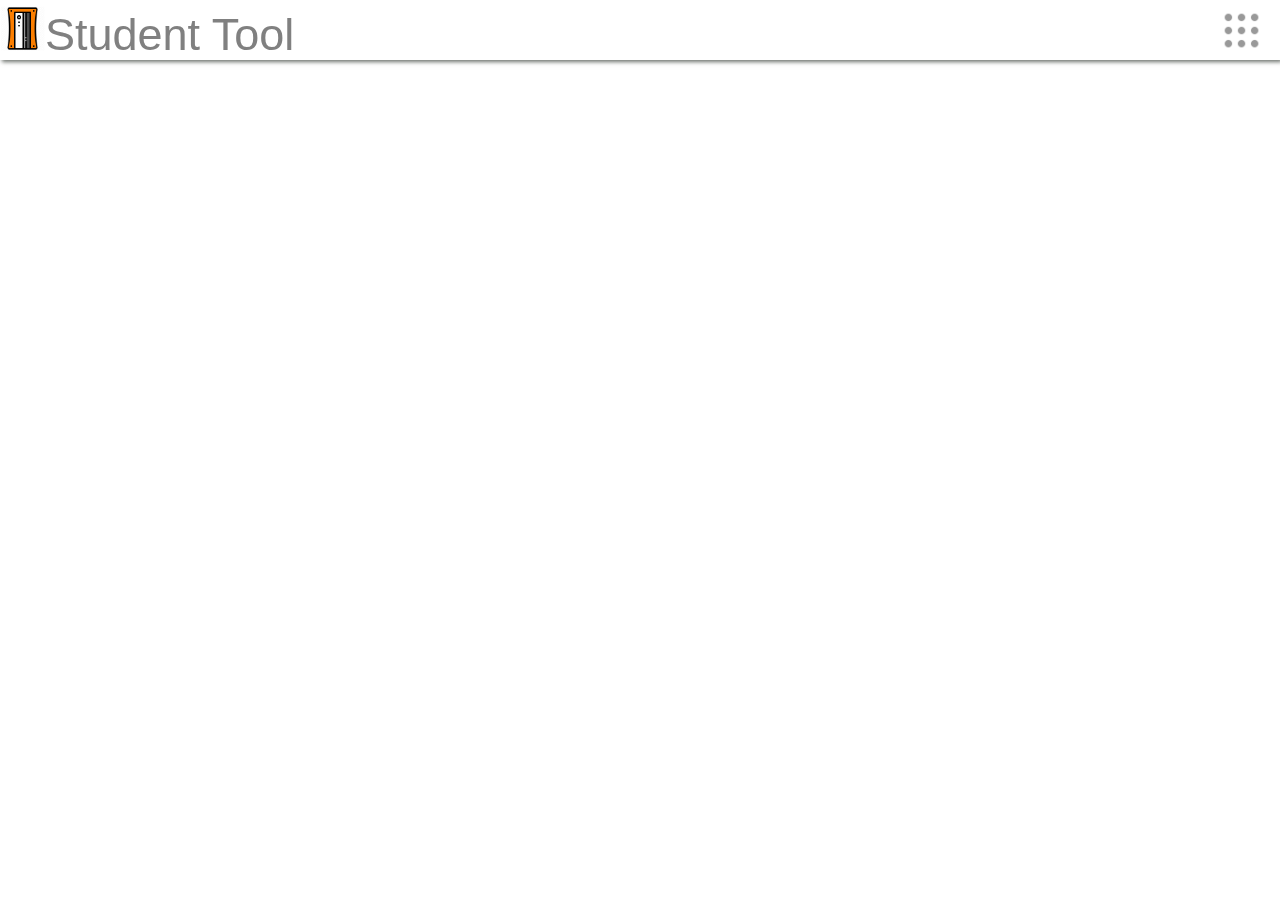
<file: index.html>
<!DOCTYPE html>
<html lang="en">
<head>
    <meta charset="UTF-8">
    <meta name="viewport" content="width=device-width, initial-scale=1.0">
    <meta http-equiv="X-UA-Compatible" content="ie=edge">
    <title>Student Tool</title>
    <link rel="icon" type="image/png" href="Images/logo.png">
    <link rel="stylesheet" href="Css/header.css">
    <link rel="stylesheet" href="Css/ask.css">
    <link rel="stylesheet" href="Css/tool.css">
    <!-- <link rel="stylesheet" href="Css/fontawesome-all.css"> -->
    <link rel="stylesheet" href="Css/style.css">

    <script src="Js/tool.js"></script>
    <style>
    body{
        overflow: hidden;
    }
    header{
        position: fixed;
    }
    .main{
        position: relative;
        top:65px;
    }
    </style>
    
    <link href="//fonts.googleapis.com/css?family=Montserrat:100,100i,200,200i,300,300i,400,400i,500,500i,600,600i,700,700i,800,800i,900,900i" rel="stylesheet">
    <link href="//fonts.googleapis.com/css?family=Poppins:100,100i,200,200i,300,300i,400,400i,500,500i,600,600i,700,700i,800,800i,900,900i" rel="stylesheet">

</head>
<body>

        <header>
                <span>Student Tool</span>
                <img src="Images/logo.png">
                <img src="Images/apps.png" alt="Student Apps" title="Student Tool Apps" id="apps" onclick="bringTool()">
        </header>

        <div id="ToolsBar" style="display: none">
            <table id="table">
                <tr>
                    <td><a href="Html/timetable.html"><img src="Images/timeTable.png" alt="Timetable"><br><span>Timetable</span></a></td>
                    <td><a href="Html/matheased.html"><img src="Images/counter.png" alt="Counter"><br><span id="counter">Word Counter</span></a></td>
                    <td><a href="#"><img src="Images/calculator.png" alt="Calculator"><br><span id="calc">Calculator</span></a></td>
                </tr>

                <div class="down">
                <tr>
                    <td><a href="Html/perfomance.html"><img src="Images/perfomance.png" alt="Timetable"><br><span  id="perf">Perfomance</span></a></td>
                    <td><a href="Html/notes.html"><img src="Images/notes.png" alt="Counter"><br><span id="notes">Notes</span></a></td>
                    <td><a href="Html/courses.html"><img src="Images/courses.png" alt="Calculator"><br><span id="course">Courses</span></a></td>
                </tr>
                </div>
                  </table>

        </div>

    
        
        
        <div class="main">
                                
        </div>	
                            

        
        
              
    
</body>
</html>
</file>
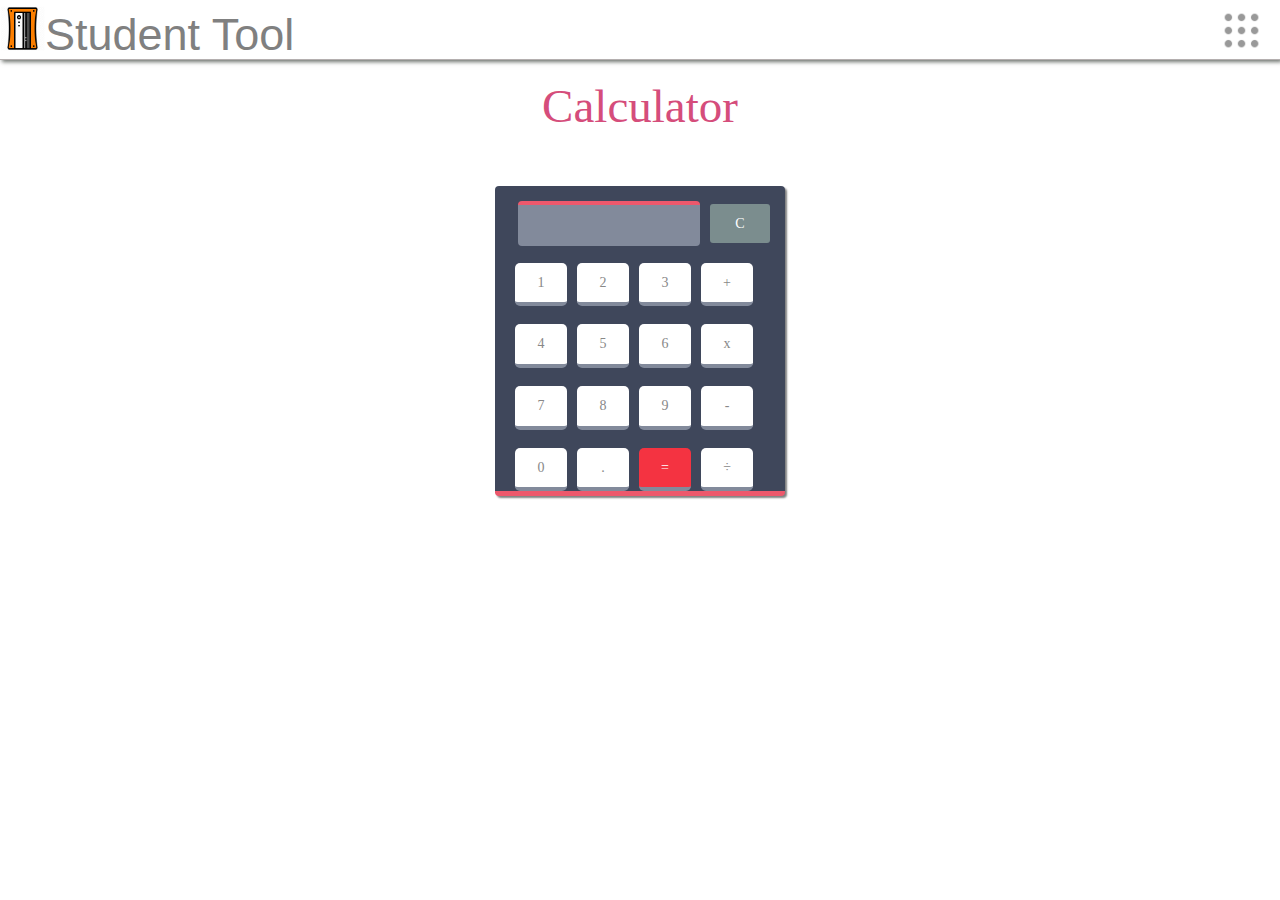
<file: Html/calculator.html>
<!DOCTYPE html>
<html lang="en">
<head>
    <meta charset="UTF-8">
    <meta name="viewport" content="width=device-width, initial-scale=1.0">
    <meta http-equiv="X-UA-Compatible" content="ie=edge">
    <title>Student Tool</title>
    <link rel="icon" type="image/png" href="../Images/logo.png">
    <link rel="stylesheet" href="../Css/header.css">
    <link rel="stylesheet" href="../Css/ask.css">
    <link rel="stylesheet" href="../Css/tool.css">
    <link rel="stylesheet" href="../Css/calculator.css">
    <script src="../Js/calculator.js"></script>
    <script src="../Js/tool.js"></script>

</head>
<body>

        <header>
                <span>Student Tool</span>
                <img src="../Images/logo.png">
                <img src="../Images/apps.png" alt="Student Apps" title="Student Tool Apps" id="apps" onclick="bringTool()">
        </header>

        <div id="ToolsBar" style="display: none">
            <table id="table">
                <tr>
                    <td><a href="../Html/timetable.html"><img src="../Images/timeTable.png" alt="Timetable"><br><span>Timetable</span></a></td>
                    <td><a href="../Html/matheased.html"><img src="../Images/counter.png" alt="Counter"><br><span id="counter">Word Counter</span></a></td>
                    <td><a href="#"><img src="../Images/calculator.png" alt="Calculator"><br><span id="calc">Calculator</span></a></td>
                </tr>

                <div class="down">
                <tr>
                    <td><a href="../Html/perfomance.html"><img src="../Images/perfomance.png" alt="Timetable"><br><span  id="perf">Perfomance</span></a></td>
                    <td><a href="../Html/notes.html"><img src="../Images/notes.png" alt="Counter"><br><span id="notes">Notes</span></a></td>
                    <td><a href="../Html/courses.html"><img src="../Images/courses.png" alt="Calculator"><br><span id="course">Courses</span></a></td>
                </tr>
                </div>
                  </table>

        </div>

        
        <h1>Calculator</h1>
        <div class="main-div">
                 
                
                          <div class="screen" id="screen"><p></p></div>
                          <div class="clear" id="clear">C</div>
                  
              
                             <ul class="number-div">
                                       <li>1</li>
                                       <li>2</li>
                                       <li>3</li>
                                       <li>+</li>
                                       <li>4</li>
                                       <li>5</li>
                                       <li>6</li>
                                       <li>x</li>
                                       <li>7</li>
                                       <li>8</li>
                                       <li>9</li>
                                       <li>-</li>
                                       <li>0</li>
                                       <li>.</li>
                                       <li id="equals">=</li>
                                       <li>÷</li>
                                       
                                       
                             </ul>
                 
        </div>
        
              
    
</body>
</html>
</file>
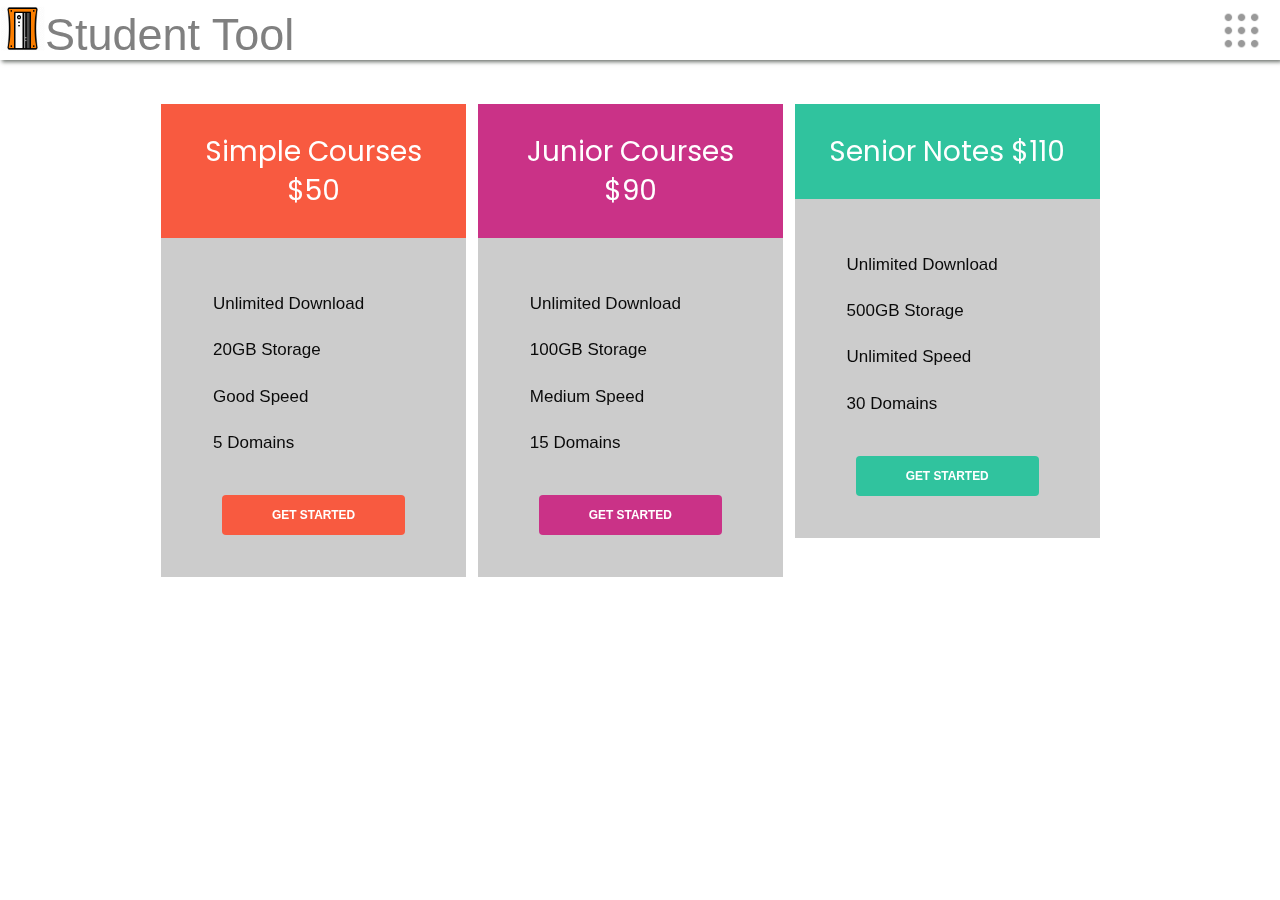
<file: Html/courses.html>
<!DOCTYPE html>
<html lang="en">
<head>
    <meta charset="UTF-8">
    <meta name="viewport" content="width=device-width, initial-scale=1.0">
    <meta http-equiv="X-UA-Compatible" content="ie=edge">
    <title>Student Tool</title>
    <link rel="icon" type="image/png" href="../Images/logo.png">
    <link rel="stylesheet" href="../Css/header.css">
    <link rel="stylesheet" href="../Css/ask.css">
    <link rel="stylesheet" href="../Css/tool.css">
    <!-- <link rel="stylesheet" href="../Css/fontawesome-all.css"> -->
    <link rel="stylesheet" href="../Css/style.css">

    <script src="../Js/tool.js"></script>
    <style>
    body{
        overflow: hidden;
    }
    header{
        position: fixed;
    }
    .main{
        position: relative;
        top:65px;
    }
    </style>
    
    <link href="//fonts.googleapis.com/css?family=Montserrat:100,100i,200,200i,300,300i,400,400i,500,500i,600,600i,700,700i,800,800i,900,900i" rel="stylesheet">
    <link href="//fonts.googleapis.com/css?family=Poppins:100,100i,200,200i,300,300i,400,400i,500,500i,600,600i,700,700i,800,800i,900,900i" rel="stylesheet">

</head>
<body>

        <header>
                <span>Student Tool</span>
                <img src="../Images/logo.png">
                <img src="../Images/apps.png" alt="Student Apps" title="Student Tool Apps" id="apps" onclick="bringTool()">
        </header>

        <div id="ToolsBar" style="display: none">
            <table id="table">
                <tr>
                    <td><a href="../Html/timetable.html"><img src="../Images/timeTable.png" alt="Timetable"><br><span>Timetable</span></a></td>
                    <td><a href="../Html/matheased.html"><img src="../Images/counter.png" alt="Counter"><br><span id="counter">Word Counter</span></a></td>
                    <td><a href="#"><img src="../Images/calculator.png" alt="Calculator"><br><span id="calc">Calculator</span></a></td>
                </tr>

                <div class="down">
                <tr>
                    <td><a href="../Html/perfomance.html"><img src="../Images/perfomance.png" alt="Timetable"><br><span  id="perf">Perfomance</span></a></td>
                    <td><a href="../Html/notes.html"><img src="../Images/notes.png" alt="Counter"><br><span id="notes">Notes</span></a></td>
                    <td><a href="../Html/courses.html"><img src="../Images/courses.png" alt="Calculator"><br><span id="course">Courses</span></a></td>
                </tr>
                </div>
                  </table>

        </div>

    
        
        
        <div class="main">
                    <div class="main-heading w3ls">
                        <h1>broad band price table</h1>
                    </div>
                    <div class="pricing-table">
                        <div class="pricing">
                            <div class="price-top clr1 w3ls">
                                <h3>Simple Courses &#36;50</h3>
                            </div>
                            <div class="price-bottom ">
                                
                                <div class="price2">
                            <ul>
                                    <li><i class="fas fa-download"></i>Unlimited download</li>
                                    <li><i class="fas fa-calendar-alt"></i>20GB Storage</li>
                                    <li><i class="fas fa-tachometer-alt"></i>Good speed</li>
                                    <li><i class="fas fa-server"></i>5 domains</li>
                                </ul>
                                        <a href="#" class="clr1 button">Get Started</a>
                                </div>
                            </div>
                        </div>
                    <div class="pricing pri2">
                            <div class="price-top clr2">
                                <h3>Junior Courses &#36;90</h3>
                            </div>
                        <div class="price-bottom">
                            
                            <div class="price2 w3ls">
                                <ul>
                                    <li><i class="fas fa-download"></i>Unlimited download</li>
                                    <li><i class="fas fa-calendar-alt"></i>100GB Storage</li>
                                    <li><i class="fas fa-tachometer-alt"></i>Medium speed</li>
                                    <li><i class="fas fa-server"></i>15 domains</li>
                                </ul>
                                <a href="#" class="clr2 button">Get Started</a>
                            </div>
                        </div>
                    </div>
                        
                        <div class="pricing pri3 w3ls">
                            <div class="price-top clr3">
                                <h3>Senior Notes &#36;110</h3>
                            </div>
                            <div class="price-bottom">
                            
                                <div class="price2">
                                <ul>
                                    <li><i class="fas fa-download"></i>Unlimited download</li>
                                    <li><i class="fas fa-calendar-alt"></i>500GB Storage</li>
                                    <li><i class="fas fa-tachometer-alt"></i>Unlimited speed</li>
                                    <li><i class="fas fa-server"></i>30 domains</li>
                                </ul>
                                    <a href="#" class="clr3 button">Get Started</a>
                                </div>
                            </div>
                        </div>
                        <div class="clear"></div>
                    </div>
                    
                </div>	
                            <div class="clear"></div>

        
        
              
    
</body>
</html>
</file>
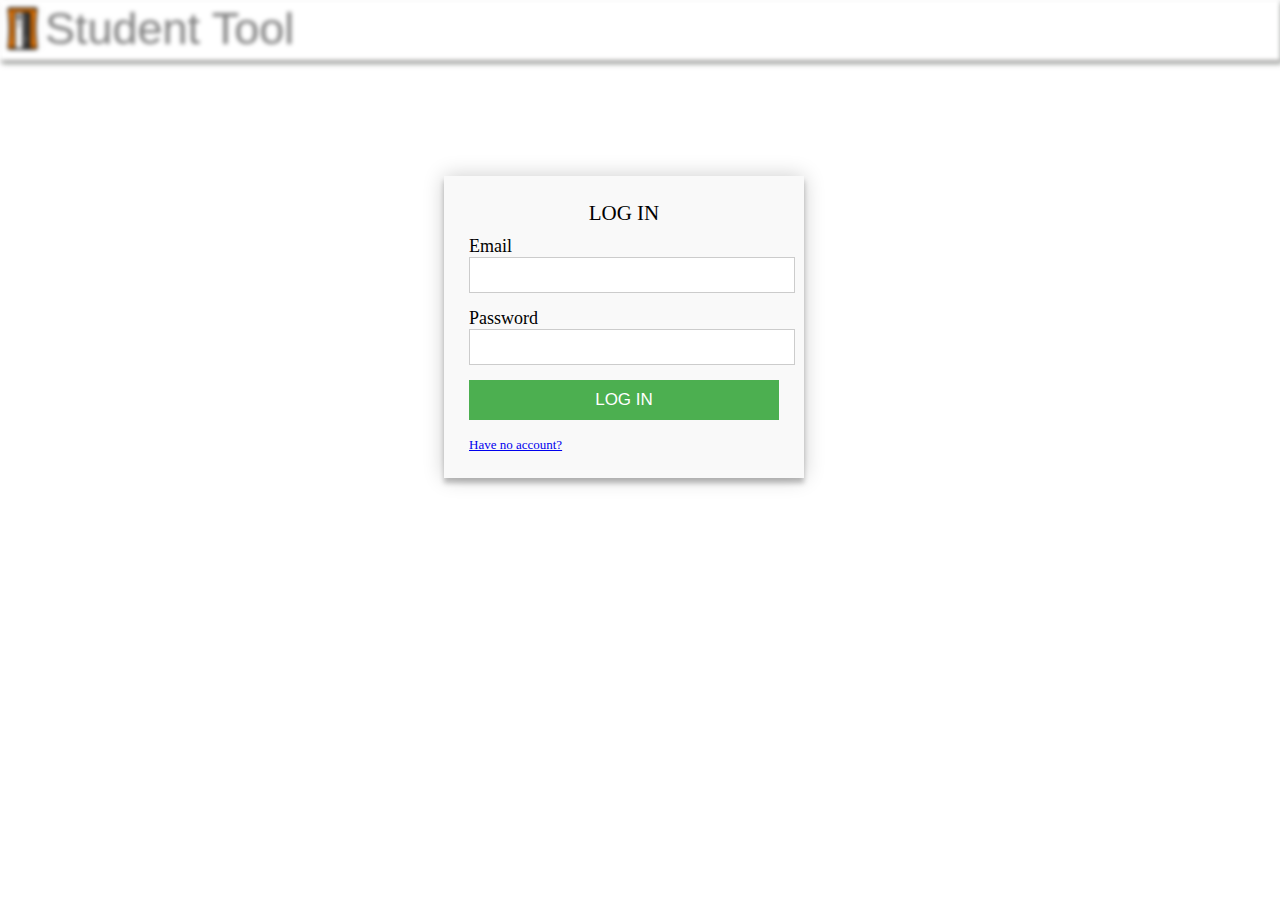
<file: Html/login.html>
<!DOCTYPE html>
<html lang="en">
<head>
    <meta charset="UTF-8">
    <meta name="viewport" content="width=device-width, initial-scale=1.0">
    <meta http-equiv="X-UA-Compatible" content="ie=edge">
    <title>Student Tool</title>
    <link rel="icon" type="image/png" href="../Images/logo.png">
    <link rel="stylesheet" href="../Css/header.css">
    <link rel="stylesheet" href="../Css/login.css">
    <!-- <link rel="stylesheet" href="../Css/ask.css"> -->
    <!-- <link rel="stylesheet" href="../Css/tool.css"> -->
    <link rel="stylesheet" href="../responsive/login.css">
    <style>
        body{
    overflow-x: hidden;
    overflow-y: hidden;
        }
    </style>
</head>
<body>

    <header class="blur">

            <span>Student Tool</span>
            <img src="../Images/logo.png">
            <img src="../Images/apps.png" alt="Student Apps" title="Student Tool Apps" id="apps" onclick="bringTool()">
    
    </header>

    <div class="form">

            <div class="login">
        
                    <form id="contact" action="#" method="post">
                        <h3>LOG IN</h3>

                        <fieldset>
                            <label>Email</label>
                            <input type="email" name="email" required></input>
                        </fieldset>
            
                        <fieldset>
                            <label>Password</label>
                            <input type="password" name="password" required></input>
                        </fieldset>
            
                        <fieldset>
                            <button>LOG IN</button>
                        </fieldset>
                        
                        <a href="signup.html">Have no account?</a>
                        
                    </form>
            </div>



    </div>
</body>
</html>
</file>
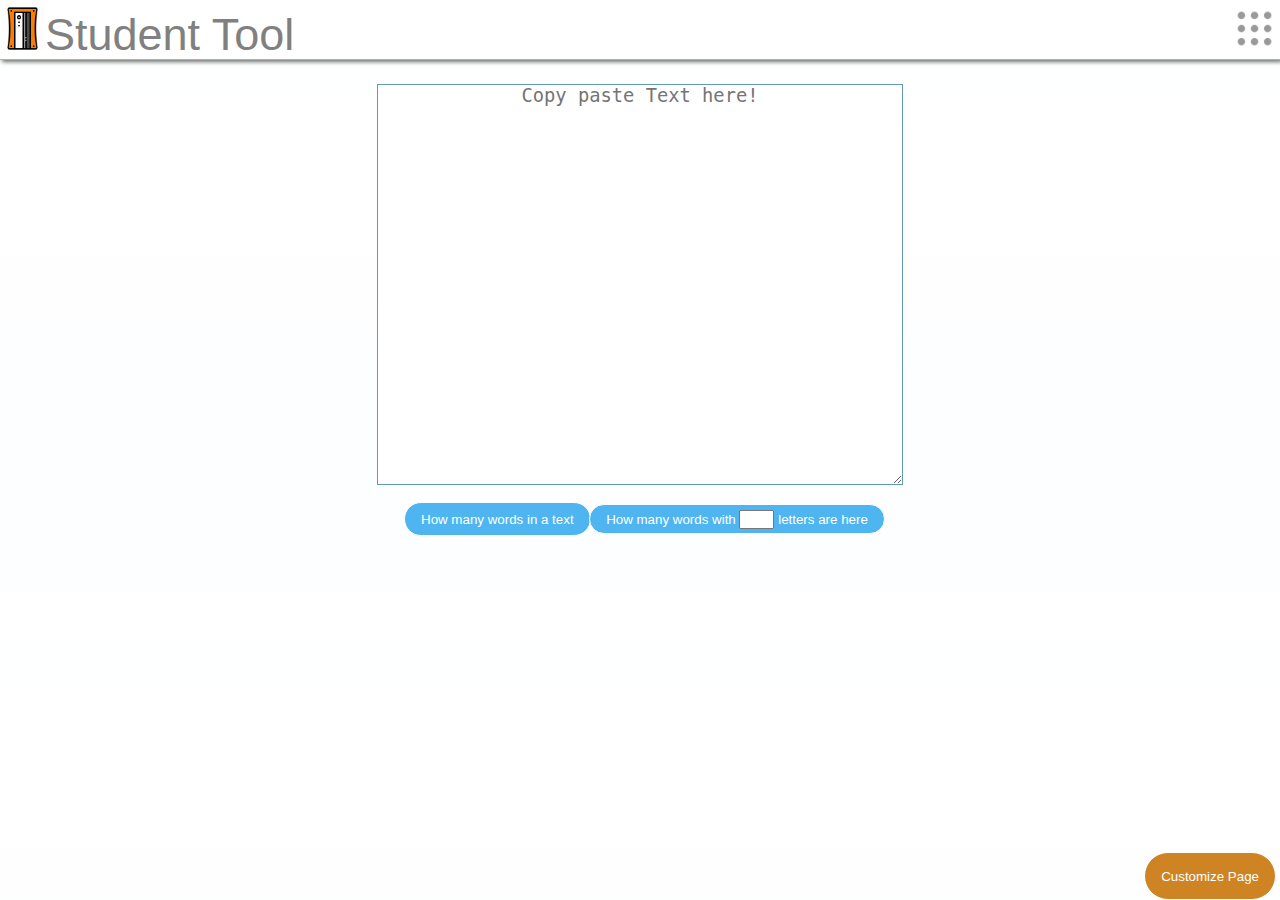
<file: Html/matheased.html>
<!DOCTYPE html>
<html lang="en">
<head>
    <meta charset="UTF-8">
    <meta name="viewport" content="width=device-width, initial-scale=1.0">
    <meta http-equiv="X-UA-Compatible" content="ie=edge">
    <title>Student Tool</title>
    <link rel="icon" type="image/png" href="../Images/logo.png">
    <link rel="stylesheet" href="../Css/header.css">
    <link rel="stylesheet" href="../Css/ask.css">
    <link rel="stylesheet" href="../Css/tool.css">
    <link rel="stylesheet" href="../Css/receiver.css">
    <script src="../Js/tool.js"></script>
    <script src="../Js/receiver.js"></script>
</head>
<body>
<style>
header{
    position: absolute;
    left: 0;
}
</style>

        <header id="header">
                <span id="words">Student Tool</span>
                <img src="../Images/logo.png">
                <img src="../Images/apps.png" alt="Student Apps" title="Student Tool Apps" id="apps" class="counter" onclick="bringTool()">                
        </header>

        <div id="ToolsBar" style="display: none">
            <table id="table">
                <tr>
                    <td><a href="../Html/timetable.html"><img src="../Images/timeTable.png" alt="Timetable"><br><span>Timetable</span></a></td>
                    <td><a href="#"><img src="../Images/counter.png" alt="Counter"><br><span id="counter">Word Counter</span></a></td>
                    <td><a href="../Html/calculator.html"><img src="../Images/calculator.png" alt="Calculator"><br><span id="calc">Calculator</span></a></td>
                </tr>

                <div class="down">
                <tr>
                    <td><a href="../Html/perfomance.html"><img src="../Images/perfomance.png" alt="Timetable"><br><span  id="perf">Perfomance</span></a></td>
                    <td><a href="../Html/notes.html"><img src="../Images/notes.png" alt="Counter"><br><span id="notes">Notes</span></a></td>
                    <td><a href="../Html/courses.html"><img src="../Images/courses.png" alt="Calculator"><br><span id="course">Courses</span></a></td>
                </tr>
                </div>
                  </table>

    </div>
                        <div id="bringDown">

    <div class="textArea">
        <textarea rows="19" cols="45" placeholder="Copy paste Text here!" id="userText"></textarea>
            </div>
        
            <div class="buttons">
        <button id="one" onclick="countWords()">How many words in a text</button>
        <button id="two" onclick="countByNumber()">How many words with 
            <input type="number" id="letters"> 
            letters are here</button>
            </div>

                        </div>
        
            <div class="alert" style="display: none;"
            id="alert">
                <span class="closebtn"
                onclick="this.parentElement.style.display='none'">&times;
                </span>
        
                <span id="message">Here</span>
        
            </div>
        
            <div class="customize">
        <button onclick="bringIt()">Customize Page</button>
            </div>
        
            <div class="customBar" id="customBar">
        <button id="first" onclick="bringChangeHeader()" title="Double Click">Change Header Color</button>
        <button id="second" onclick="bringChangeBackground()" title="Double Click">Change Background Color</button>
            </div>
        
            <div class="HeaderColor" id="HeaderColor">
                <button onclick="changeColor('blue','h')">Blue-Redblue</button>
                <button onclick="changeColor('white','h')">White-Antique</button>
                <button onclick="changeColor('red','h')">Red-rose</button>
                <button onclick="changeColor('black','h')">Black</button>
                <button onclick="changeColor('normal','h')">Normal</button>
            </div>
        
            <div class="backgroundColor" id="backgroundColor">
                <button onclick="changeColor('blue','b')">Blue-Redblue</button>
                <button onclick="changeColor('white','b')">White-Antique</button>
                <button onclick="changeColor('red','b')">Red-rose</button>
                <button onclick="changeColor('black','b')">Black</button>
                <button onclick="changeColor('normal','b')">Normal</button>
            </div>
        </div>

    

</body>
</html>
</file>
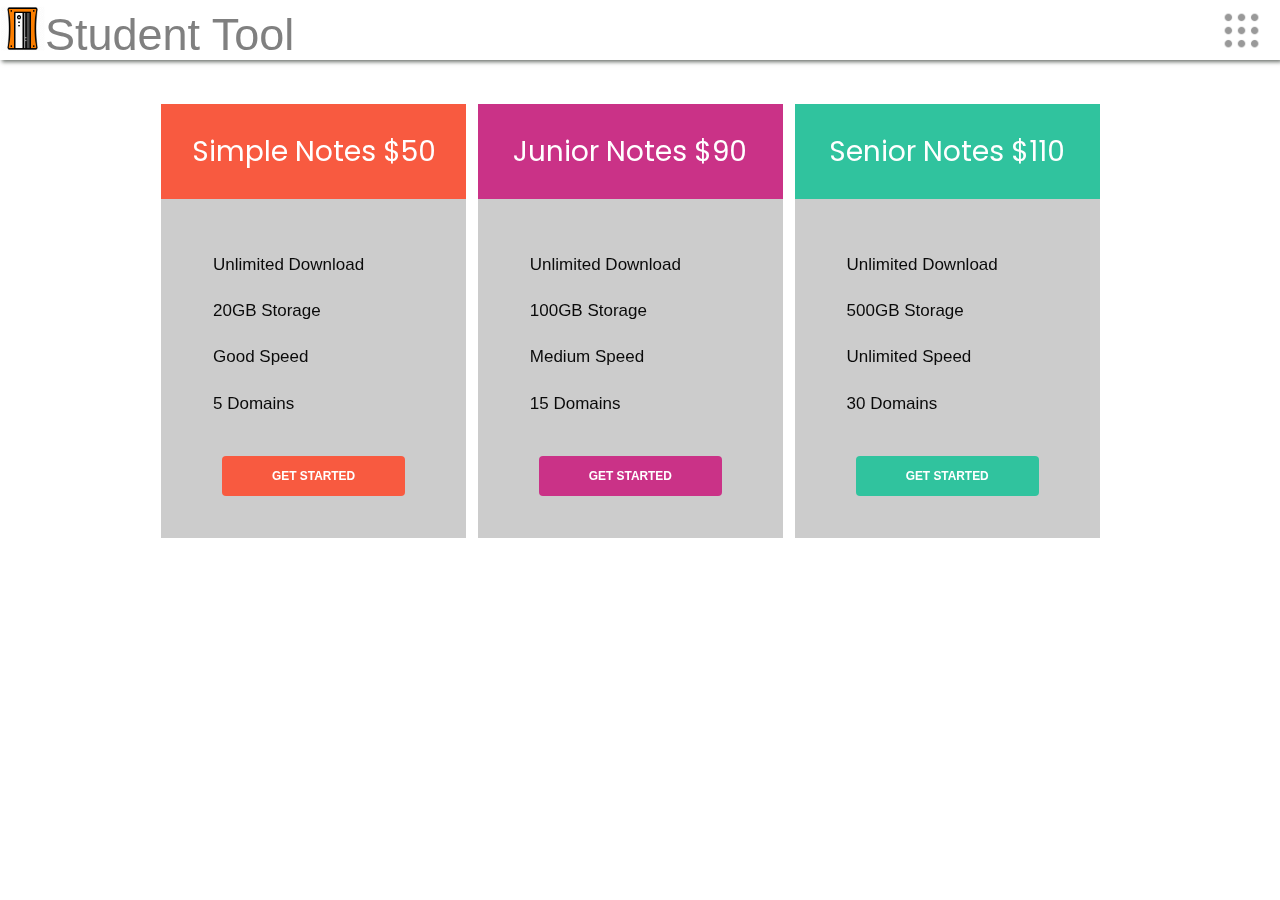
<file: Html/notes.html>
<!DOCTYPE html>
<html lang="en">
<head>
    <meta charset="UTF-8">
    <meta name="viewport" content="width=device-width, initial-scale=1.0">
    <meta http-equiv="X-UA-Compatible" content="ie=edge">
    <title>Student Tool</title>
    <link rel="icon" type="image/png" href="../Images/logo.png">
    <link rel="stylesheet" href="../Css/header.css">
    <link rel="stylesheet" href="../Css/ask.css">
    <link rel="stylesheet" href="../Css/tool.css">
    <!-- <link rel="stylesheet" href="../Css/fontawesome-all.css"> -->
    <link rel="stylesheet" href="../Css/style.css">

    <script src="../Js/tool.js"></script>
    <style>
    body{
        overflow: hidden;
    }
    header{
        position: fixed;
    }
    .main{
        position: relative;
        top:65px;
    }
    </style>
    
    <link href="//fonts.googleapis.com/css?family=Montserrat:100,100i,200,200i,300,300i,400,400i,500,500i,600,600i,700,700i,800,800i,900,900i" rel="stylesheet">
    <link href="//fonts.googleapis.com/css?family=Poppins:100,100i,200,200i,300,300i,400,400i,500,500i,600,600i,700,700i,800,800i,900,900i" rel="stylesheet">

</head>
<body>

        <header>
                <span>Student Tool</span>
                <img src="../Images/logo.png">
                <img src="../Images/apps.png" alt="Student Apps" title="Student Tool Apps" id="apps" onclick="bringTool()">
        </header>

        <div id="ToolsBar" style="display: none">
            <table id="table">
                <tr>
                    <td><a href="../Html/timetable.html"><img src="../Images/timeTable.png" alt="Timetable"><br><span>Timetable</span></a></td>
                    <td><a href="../Html/matheased.html"><img src="../Images/counter.png" alt="Counter"><br><span id="counter">Word Counter</span></a></td>
                    <td><a href="#"><img src="../Images/calculator.png" alt="Calculator"><br><span id="calc">Calculator</span></a></td>
                </tr>

                <div class="down">
                <tr>
                    <td><a href="../Html/perfomance.html"><img src="../Images/perfomance.png" alt="Timetable"><br><span  id="perf">Perfomance</span></a></td>
                    <td><a href="../Html/notes.html"><img src="../Images/notes.png" alt="Counter"><br><span id="notes">Notes</span></a></td>
                    <td><a href="../Html/courses.html"><img src="../Images/courses.png" alt="Calculator"><br><span id="course">Courses</span></a></td>
                </tr>
                </div>
                  </table>

        </div>

    
        
        
        <div class="main">
                    <div class="main-heading w3ls">
                        <h1>broad band price table</h1>
                    </div>
                    <div class="pricing-table">
                        <div class="pricing">
                            <div class="price-top clr1 w3ls">
                                <h3>Simple Notes &#36;50</h3>
                            </div>
                            <div class="price-bottom ">
                                
                                <div class="price2">
                            <ul>
                                    <li><i class="fas fa-download"></i>Unlimited download</li>
                                    <li><i class="fas fa-calendar-alt"></i>20GB Storage</li>
                                    <li><i class="fas fa-tachometer-alt"></i>Good speed</li>
                                    <li><i class="fas fa-server"></i>5 domains</li>
                                </ul>
                                        <a href="#" class="clr1 button">Get Started</a>
                                </div>
                            </div>
                        </div>
                    <div class="pricing pri2">
                            <div class="price-top clr2">
                                <h3>Junior Notes &#36;90</h3>
                            </div>
                        <div class="price-bottom">
                            
                            <div class="price2 w3ls">
                                <ul>
                                    <li><i class="fas fa-download"></i>Unlimited download</li>
                                    <li><i class="fas fa-calendar-alt"></i>100GB Storage</li>
                                    <li><i class="fas fa-tachometer-alt"></i>Medium speed</li>
                                    <li><i class="fas fa-server"></i>15 domains</li>
                                </ul>
                                <a href="#" class="clr2 button">Get Started</a>
                            </div>
                        </div>
                    </div>
                        
                        <div class="pricing pri3 w3ls">
                            <div class="price-top clr3">
                                <h3>Senior Notes &#36;110</h3>
                            </div>
                            <div class="price-bottom">
                            
                                <div class="price2">
                                <ul>
                                    <li><i class="fas fa-download"></i>Unlimited download</li>
                                    <li><i class="fas fa-calendar-alt"></i>500GB Storage</li>
                                    <li><i class="fas fa-tachometer-alt"></i>Unlimited speed</li>
                                    <li><i class="fas fa-server"></i>30 domains</li>
                                </ul>
                                    <a href="#" class="clr3 button">Get Started</a>
                                </div>
                            </div>
                        </div>
                        <div class="clear"></div>
                    </div>
                    
                </div>	
                            <div class="clear"></div>

        
        
              
    
</body>
</html>
</file>
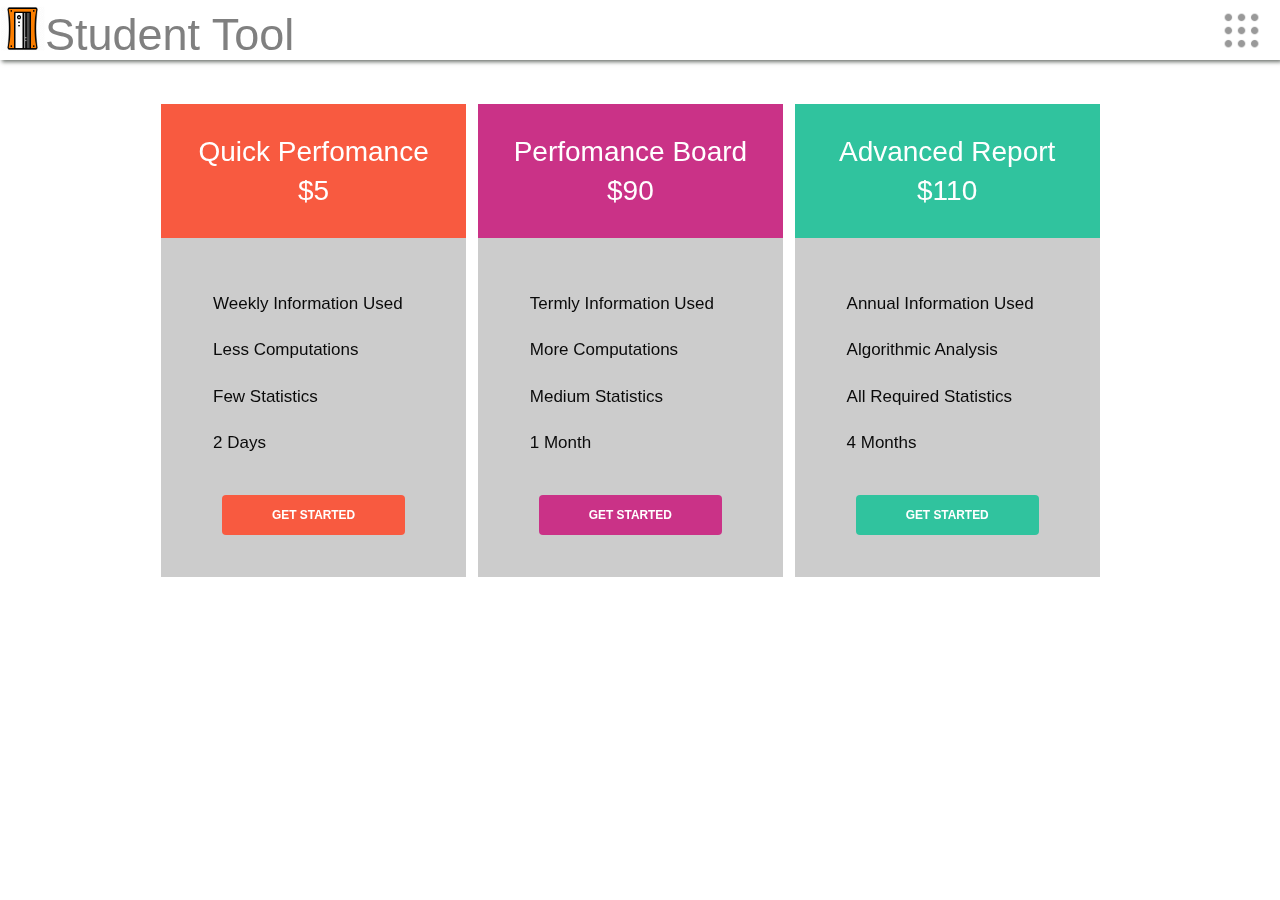
<file: Html/perfomance.html>
<!DOCTYPE html>
<html lang="en">
<head>
    <meta charset="UTF-8">
    <meta name="viewport" content="width=device-width, initial-scale=1.0">
    <meta http-equiv="X-UA-Compatible" content="ie=edge">
    <title>Student Tool</title>
    <link rel="icon" type="image/png" href="../Images/logo.png">
    <link rel="stylesheet" href="../Css/header.css">
    <link rel="stylesheet" href="../Css/ask.css">
    <link rel="stylesheet" href="../Css/tool.css">
    <!-- <link rel="stylesheet" href="../Css/fontawesome-all.css"> -->
    <link rel="stylesheet" href="../Css/style.css">

    <script src="../Js/tool.js"></script>
    <style>
    body{
        overflow: hidden;
    }
    header{
        position: fixed;
    }
    .main{
        position: relative;
        top:65px;
    }
    </style>
    
<!--     <link href="//fonts.googleapis.com/css?family=Montserrat:100,100i,200,200i,300,300i,400,400i,500,500i,600,600i,700,700i,800,800i,900,900i" rel="stylesheet">
    <link href="//fonts.googleapis.com/css?family=Poppins:100,100i,200,200i,300,300i,400,400i,500,500i,600,600i,700,700i,800,800i,900,900i" rel="stylesheet"> -->

</head>
<body>

        <header>
                <span>Student Tool</span>
                <img src="../Images/logo.png">
                <img src="../Images/apps.png" alt="Student Apps" title="Student Tool Apps" id="apps" onclick="bringTool()">
        </header>

        <div id="ToolsBar" style="display: none">
            <table id="table">
                <tr>
                    <td><a href="../Html/timetable.html"><img src="../Images/timeTable.png" alt="Timetable"><br><span>Timetable</span></a></td>
                    <td><a href="../Html/matheased.html"><img src="../Images/counter.png" alt="Counter"><br><span id="counter">Word Counter</span></a></td>
                    <td><a href="#"><img src="../Images/calculator.png" alt="Calculator"><br><span id="calc">Calculator</span></a></td>
                </tr>

                <div class="down">
                <tr>
                    <td><a href="../Html/perfomance.html"><img src="../Images/perfomance.png" alt="Timetable"><br><span  id="perf">Perfomance</span></a></td>
                    <td><a href="../Html/notes.html"><img src="../Images/notes.png" alt="Counter"><br><span id="notes">Notes</span></a></td>
                    <td><a href="../Html/courses.html"><img src="../Images/courses.png" alt="Calculator"><br><span id="course">Courses</span></a></td>
                </tr>
                </div>
                  </table>

        </div>

    
        
        
        <div class="main">
                    <div class="main-heading w3ls">
                        <h1>broad band price table</h1>
                    </div>
                    <div class="pricing-table">
                        <div class="pricing">
                            <div class="price-top clr1 w3ls">
                                <h3>Quick Perfomance &#36;5</h3>
                            </div>
                            <div class="price-bottom ">
                                
                                <div class="price2">
                            <ul>
                                    <li><i class="fas fa-download"></i>Weekly Information used</li>
                                    <li><i class="fas fa-calendar-alt"></i>Less Computations</li>
                                    <li><i class="fas fa-tachometer-alt"></i>Few Statistics</li>
                                    <li><i class="fas fa-server"></i>2 days</li>
                                </ul>
                                        <a href="#" class="clr1 button">Get Started</a>
                                </div>
                            </div>
                        </div>
                    <div class="pricing pri2">
                            <div class="price-top clr2">
                                <h3>Perfomance board &#36;90</h3>
                            </div>
                        <div class="price-bottom">
                            
                            <div class="price2 w3ls">
                                <ul>
                                    <li><i class="fas fa-download"></i>Termly Information used</li>
                                    <li><i class="fas fa-calendar-alt"></i>More Computations</li>
                                    <li><i class="fas fa-tachometer-alt"></i>Medium Statistics</li>
                                    <li><i class="fas fa-server"></i>1 month</li>
                                </ul>
                                <a href="#" class="clr2 button">Get Started</a>
                            </div>
                        </div>
                    </div>
                        
                        <div class="pricing pri3 w3ls">
                            <div class="price-top clr3">
                                <h3>Advanced Report &#36;110</h3>
                            </div>
                            <div class="price-bottom">
                            
                                <div class="price2">
                                <ul>
                                    <li><i class="fas fa-download"></i>Annual information used</li>
                                    <li><i class="fas fa-calendar-alt"></i>Algorithmic analysis</li>
                                    <li><i class="fas fa-tachometer-alt"></i>All required statistics</li>
                                    <li><i class="fas fa-server"></i>4 Months</li>
                                </ul>
                                    <a href="#" class="clr3 button">Get Started</a>
                                </div>
                            </div>
                        </div>
                        <div class="clear"></div>
                    </div>
                    
                </div>	
                            <div class="clear"></div>

        
        
              
    
</body>
</html>
</file>
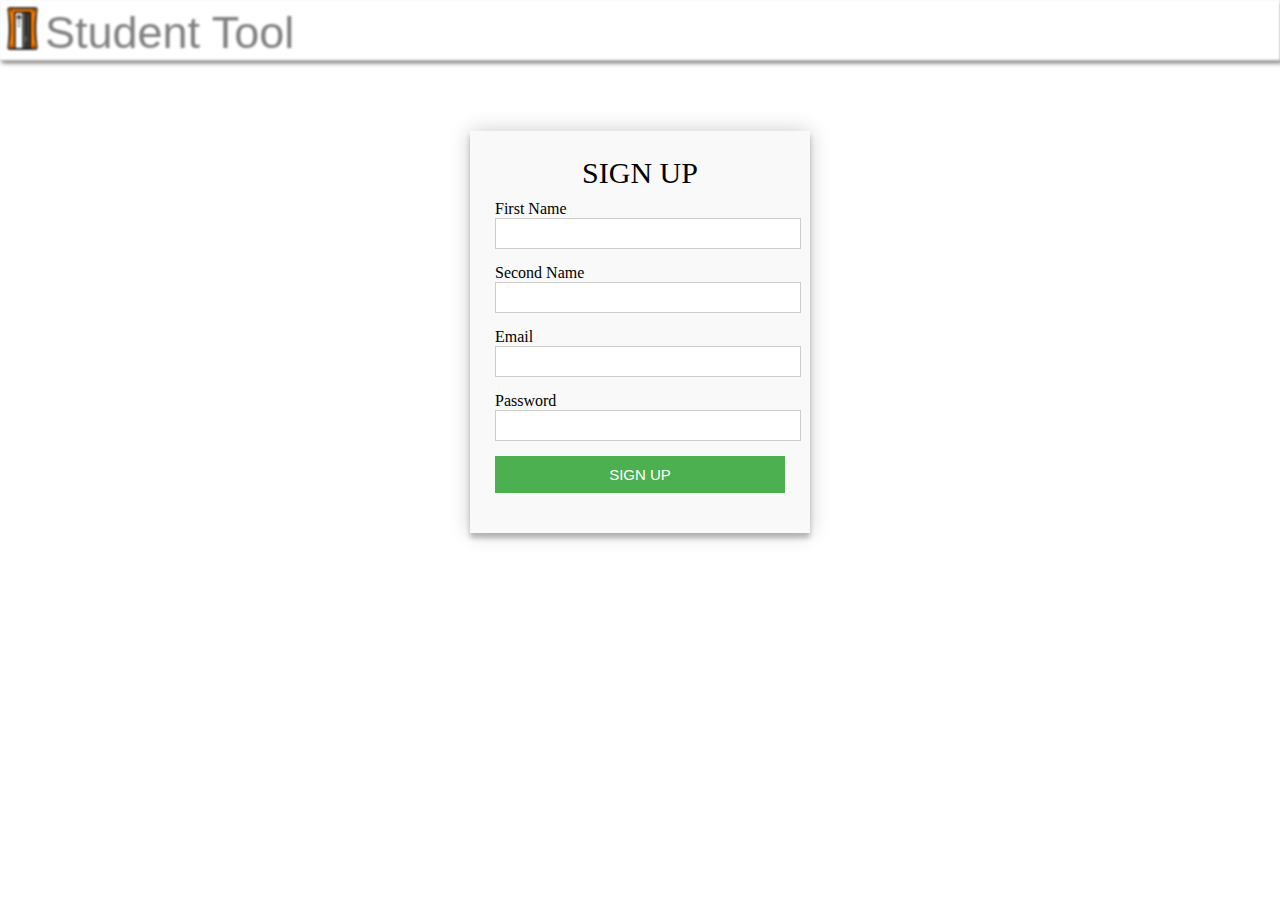
<file: Html/signup.html>
<!DOCTYPE html>
<html lang="en">
<head>
    <meta charset="UTF-8">
    <meta name="viewport" content="width=device-width, initial-scale=1.0">
    <meta http-equiv="X-UA-Compatible" content="ie=edge">
    <title>Student Tool</title>
    <link rel="icon" type="image/png" href="../Images/logo.png">
    <link rel="stylesheet" href="../Css/header.css">
    <link rel="stylesheet" href="../Css/signup.css">
<!--     <link rel="stylesheet" href="../Css/ask.css"> -->
    <link rel="stylesheet" href="../Css/tool.css"> 
</head>
<style>
body{
    overflow-x: hidden;
    overflow-y: hidden;
}
</style>
<body>
    <header class="blur">
            <span>Student Tool</span>
            <img src="../Images/logo.png">
            <img src="../Images/apps.png" alt="Student Apps" title="Student Tool Apps" id="apps" onclick="bringTool()">        
    </header>

    <div class="signup">
        
            <form id="contact" action="#" method="post">
                <h3>SIGN UP</h3>

                <fieldset>
                        <label>First Name</label>
                        <input type="text" name="first" required></input>
                </fieldset>

                <fieldset>
                        <label>Second Name</label>
                        <input type="text" name="second" required></input>
                </fieldset>

                <fieldset>
                    <label>Email</label>
                    <input type="email" name="new_email" required></input>
                </fieldset>
    
                <fieldset>
                    <label>Password</label>
                    <input type="password" name="new_password" required></input>
                </fieldset>
    
                <fieldset>
                    <button>SIGN UP</button>
                </fieldset>
                
            </form>
    </div>

</body>
</html>
</file>
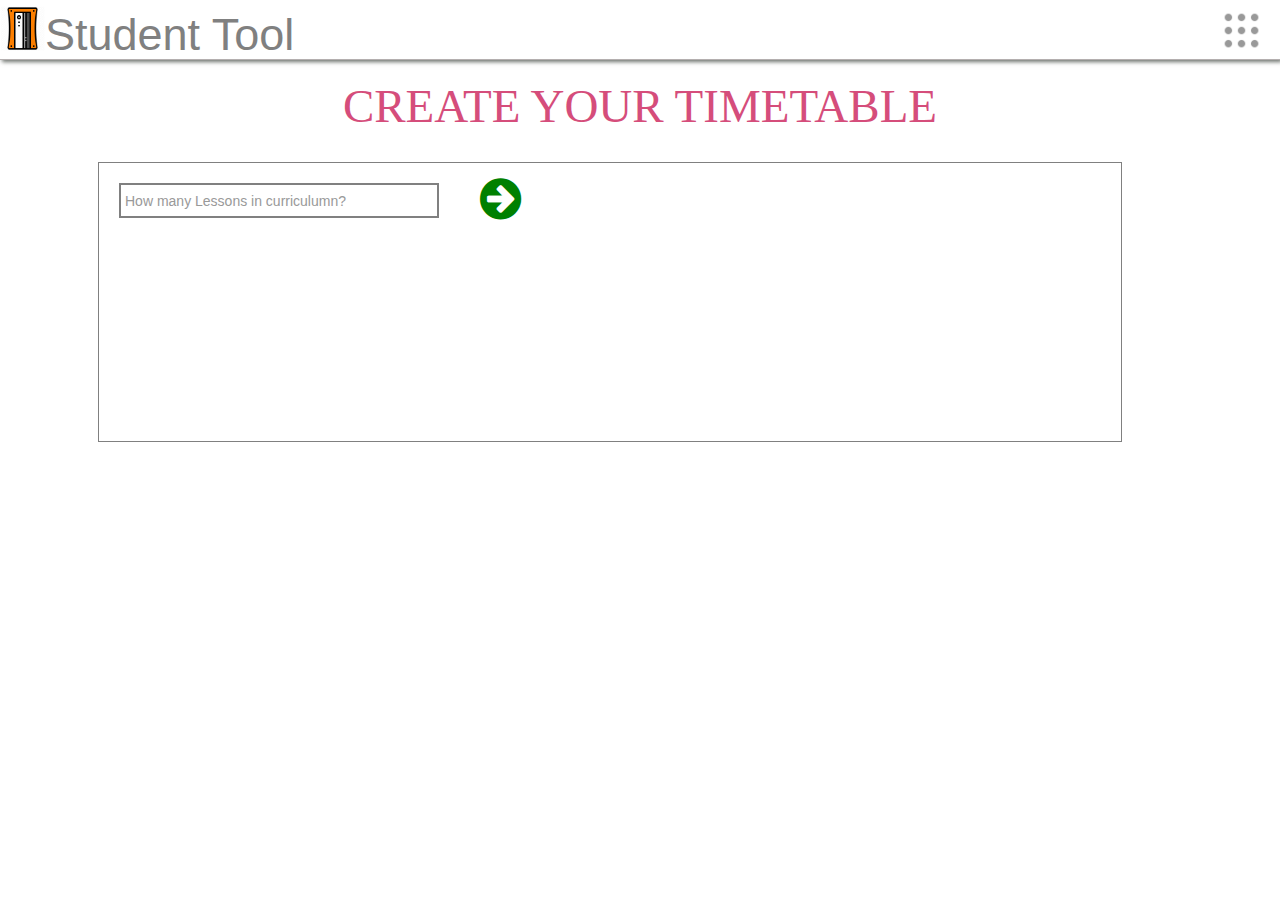
<file: Html/timetable.html>
<!DOCTYPE html>
<html lang="en">
<head>
    <meta charset="UTF-8">
    <meta name="viewport" content="width=device-width, initial-scale=1.0">
    <meta http-equiv="X-UA-Compatible" content="ie=edge">
    <title>Student Tool</title>
    <link rel="icon" type="image/png" href="../Images/logo.png">
    <link rel="icon" type="image/png" href="../Images/logo.png">
    <link rel="stylesheet" href="../Css/header.css">
    <link rel="stylesheet" href="../Css/title.css">
    <link rel="stylesheet" href="../Css/timetableForm.css">
    <link rel="stylesheet" href="../Css/ask.css">
    <link rel="stylesheet" href="../Css/dailyTable.css">
    <link rel="stylesheet" href="../Css/tool.css">
    <link rel="stylesheet" href="https://cdnjs.cloudflare.com/ajax/libs/font-awesome/4.7.0/css/font-awesome.min.css">
    <script src="../Js/timeTable.js"></script>
    <script src="../Js/pdf.js"></script>
    <script src="../Js/tool.js"></script>
    

    <style>
        body{
            overflow: scroll;
            overflow-x: hidden;
        }
        .header{
            position: static;
        }
    </style>

</head>
<body>
    

    <header>
        <span id="logoWord">Student Tool</span>
        <img src="../Images/logo.png">
        <img src="../Images/apps.png" alt="Student Apps" title="Student Tool Apps" id="apps" onclick="bringTool()">
    </header>



  







    <div id="ToolsBar" style="display: none">
        <table id="table">
            <tr>
                <td><a href="#"><img src="../Images/timeTable.png" alt="Timetable"><br><span>Timetable</span></a></td>
                <td><a href="../Html/matheased.html"><img src="../Images/counter.png" alt="Counter"><br><span id="counter">Word Counter</span></a></td>
                <td><a href="../Html/calculator.html"><img src="../Images/calculator.png" alt="Calculator"><br><span id="calc">Calculator</span></a></td>
            </tr>

            <div class="down">
            <tr>
                <td><a href="../Html/perfomance.html"><img src="../Images/perfomance.png" alt="Timetable"><br><span  id="perf">Perfomance</span></a></td>
                <td><a href="../Html/notes.html"><img src="../Images/notes.png" alt="Counter"><br><span id="notes">Notes</span></a></td>
                <td><a href="../Html/courses.html"><img src="../Images/courses.png" alt="Calculator"><br><span id="course">Courses</span></a></td>
            </tr>
            </div>
              </table>

    </div>

 





    <h1>CREATE YOUR TIMETABLE</h1>
    <div class="dailyTimetable">


                <div id="form1">
        <form class="go-right" >
            <div id="Lesson">
                <input id="lessonsNumber" name="name" type="number" required>
                <label for="name">How many Lessons in curriculumn?</label>
              </div>
        </form>

        <table id="lessonsTable" class="any">
            <tr>
                <th>Names of Lessons</th>
            </tr>
            <tr>
                <td id="forButton"><button id="namesButton" onclick="getValues();bringSecondTable()">SUBMIT</button></td>
            </tr>
        </table>

                </div>



                <div>

        <form class="go-right" style="display: none" id="form2">

                <div id="periodNumber">
                  <input id="pNumber" name="name" type="number" required>
                  <label for="name">How many Periods a day?</label>
                </div>

                <div id="periodTime">
                  <input id="pTime" name="phone" type="number" required>
                  <label for="phone">Period Duration(min)</label>
                </div>
        </form>

        <button onclick="form2()" class="askButton"  style="display: none" id="askButton">FILL IN YOUR DAILY TIMETABLE</button>

<div id="dailyTableDiv">

        <table id="dailyTable" class="any">
            <tr>
                <th>Monday</th>
                <th>Tuesday</th>
                <th>Wednesday</th>
                <th>Thursday</th>
                <th>Friday</th>
            </tr>
        </table>

</div>
                </div>


                    <button class="askButton" id="saveAsPdf" style="display: none" onmouseover="swap()"  onclick="createPDF()">SAVE AS PDF</button>



    </div>

    <a class="fa fa-arrow-circle-right" style="font-size:48px;color:green" id="LessonNext" 
    onclick="createFillForm('lessonsNumber','lessonsTable',1,'input','no');placeholder()"
    ></a>
        

</body>
</html>
</file>
<file: Css/header.css>
*{
    margin: 0;
    padding: 0;
 
}

header{
    background-color: rgb(255, 255, 255);
    width: 100%;
    height: 60px;
    border-bottom: 0.4px solid rgb(180, 175, 175);
    box-shadow: 2px 2px 4px rgb(111, 116, 111);
}

header.blur{
    filter: blur(100px);
    -webkit-filter: blur(0.8px);
}

header img{
    width: 45px;
    position: absolute;
    top: 6px;
    left:0;
}

#words{
    position:fixed;
}
header span{
    position: relative;
    left: 45px;
    top: 3px;
    /* font-family: Arial, Helvetica, sans-serif; */
    font-family: Verdana, Geneva, Tahoma, sans-serif;
    font-size: 45px;
    color: gray;
}
header ul{
    position: relative;
    float: right;
    top:10px;
    right: 12px;
}
header ul li{
    display: inline-block;
    text-decoration: none;
    padding: 12px;
    border: 1px solid transparent;
}

header ul li .others:hover{
    cursor: pointer;
    text-decoration: none;
    padding: 12px;
    border: 1px solid grey;
    border-radius: 5px;
    box-shadow: 0px 0.4px 0.4px rgb(111, 116, 111);
}


header ul li a{
    text-decoration: none;
    color: black;
}

header ul li .active {
    cursor: pointer;
    display: inline;
    text-decoration: none;
    padding: 12px;
    border: 1px solid grey;
    border-radius: 5px;
    box-shadow: 0px 0.4px 0.4px rgb(111, 116, 111);
} 

#apps{
    position: relative;
    left: 69em;
   opacity: 0.4;
}
#apps.counter{
left: 88em;
}
#apps:hover{
    opacity: 0.3;
    border: transparent 1px solid;
    background-color: rgb(161, 157, 157);  
    border-radius: 50%;
    padding: 4px;  
}
/* #apps:hover{
    width: 150px;
    -webkit-filter: drop-shadow(5px 5px 5px #222);
    filter: drop-shadow(5px 5px 5px #222);
  } */
</file>
<file: Css/ask.css>
* {
    box-sizing: border-box;
  }
  html {
    font: 14px/1.4 Sans-Serif;
  }
  form {
    width: 320px;
  }
  form > div {
    position: relative;
    overflow: hidden;
  }
  form {
    width: 320px;
    float: left;
    margin: 20px;
  }
  form > div {
    position: relative;
    overflow: hidden;
  }
  form input, form textarea {
    width: 100%;
    border: 2px solid gray;
    background: none;
    position: relative;
    top: 0;
    left: 0;
    z-index: 1;
    padding: 8px 12px;
    outline: 0;
  }
  form input:valid, form textarea:valid {
    background: white;
  }
  form input:focus, form textarea:focus {
    border-color: #f06d06;
  }
  form input:focus + label, form textarea:focus + label {
    background: #f06d06;
    color: white;
    font-size: 70%;
    padding: 1px 6px;
    z-index: 2;
    text-transform: uppercase;
  }
  form label {
    transition: background 0.2s, color 0.2s, top 0.2s, bottom 0.2s, right 0.2s, left 0.2s;
    position: absolute;
    color: #999;
    padding: 7px 6px;
  }
  form textarea {
    display: block;
    resize: vertical;
  }
  form.go-bottom input, form.go-bottom textarea {
    padding: 12px 12px 12px 12px;
  }
  form.go-bottom label {
    top: 0;
    bottom: 0;
    left: 0;
    width: 100%;
  }
  form.go-bottom input:focus, form.go-bottom textarea:focus {
    padding: 4px 6px 20px 6px;
  }
  form.go-bottom input:focus + label, form.go-bottom textarea:focus + label {
    top: 100%;
    margin-top: -16px;
  }
  form.go-right label {
    top: 2px;
    right: 100%;
    width: 100%;
    margin-right: -100%;
    bottom: 2px;
  }
  form.go-right input:focus + label, form.go-right textarea:focus + label {
    right: 0;
    margin-right: 0;
    width: 40%;
    padding-top: 5px;
  }
  #periodNumber{
float: left;
  }
  #periodTime
  {
position: relative;
bottom: 2.5em;
left: 7em;
float: right;
  }

  button.askButton{

        cursor: pointer;
        width: 30%;
        border: none;
        background: #4CAF50;
        color: #FFF;
        margin: 0 0 5px;
        padding: 10px;
        font-size: 15px;
        position: relative;
        top:1.3em;
        left: 8em;
        
        }

        #LessonNext{
          position: relative;
          bottom: 7.6em;
          left: 10em;
          background-color: white;
        }
</file>
<file: Css/tool.css>
#ToolsBar{
    border:1px solid gray !important;
    width: 33% !important;
    height: 16em !important;
    position:fixed !important;
    right: 1em !important;
    top:4.3em !important;
    background-color: white;
    box-shadow: 0px 0.8px 0.4px 1.4px rgb(111, 116, 111);
    z-index: 1;
}
#table td a img{
    width: 75% !important;
}

#table{
    position: relative !important;
    top:0.7em !important;
    }
#table td{
    padding-left: 40px !important;
}
#table  tr  td p{
    text-align: center !important;
    font-size: 0.8em !important;
    margin-left:10px !important;
}
#table td span{
    padding: 0 !important;
    color: black !important;
    font-weight: 20 !important;
    opacity: 0.9 !important;

}



#table td a{
    text-decoration: none !important;
}
.down{
    position: relative !important;
    top: 34em !important;
}
#counter,#calc,#notes,#course,#perf{
    position: relative !important;
}
#counter{
    bottom: 0.6em !important;
    right: 0.5em !important;
}
#calc{
    bottom: 0.54em !important;
    left: 0.2em !important;
}
#notes{
    bottom: 0.4em !important;
    left: 1.1em !important;
}
#course{
    bottom: 0.4em !important;
    left: 0.6em !important;
}
#perf{
    right: 0.4em !important;
}
#table tr td:hover{
border: 1px solid gray !important;
border-left: 2px !important;
border-right:2px !important;
}
</file>
<file: Css/calculator.css>
html,body{
	width:100%;
	height:100%;
	margin:0;
	padding:0;
	font-family: 'Noto Serif', serif;
}
/* *{box-sizing:border-box;font: bold 14px Arial, sans-serif;} */

h1 { 
    color: #d54d7b; 
    font-family: "Great Vibes", cursive;
    font-size: 47px;
    line-height: 160px;
    font-weight: normal;
    margin-bottom: 0px;
    margin-top: 40px;
    text-align: center;
    text-shadow: 0 1px 1px #fff; 
    position: relative;
    bottom: 74px;
}

.main-div{
	 width:290px;
	 margin:0 auto;
	 background:#3F475B;
	 height:310px;
	 box-shadow:2px 2px 2px gray;
	 padding:15px;
	 border-bottom:5px solid #ED586C;
     border-radius:4px;	
position:relative;	 
bottom: 5.3em;
}

.screen-div,.number-div{
	  padding:0;
	  margin:0;
}

.screen{
	list-style:none;
	color:white;
	height:45px;
	width:58px;
  margin-left:8px;
	border-radius:4px;
	border-top:4px solid #828A9B;
	text-align:center;
	font-weight:bold;
	font-family: 'Ubuntu', sans-serif;
	margin-bottom:8px;
  width:182px;
	background:#828A9B;
   border-top:4px solid #ED586C;
  overflow:hidden;
}

.clear{
    width:60px;
	background:#7B8D8E;
	padding:10px 17px;
	position:absolute;
	border-radius:3px;
	left:215px;
	top:18px;
	color:white;
	cursor:pointer;
	text-align:center;
}


.number-div li{
	 list-style:none;
	 float:left;
     width:52px;
    background:white;
	margin:9px 5px;
	padding:10px;
	border-bottom:4px solid #828A9B;
	border-radius:5px;
	color:#888888;
	text-align:center;
	transition:.2s;
	cursor:pointer;
}

.number-div li:hover{
	background: #44B3C2;
	border-bottom: 4px solid #336699;
	color: white;
}

#equals{
	background:#F43341;
	color:white;
}

#equals:hover{
	background: #FE5E6A;
	border-bottom: 4px solid #B3232E;
	color: white;
}
</file>
<file: Css/login.css>
.login {
    width: 100%;
    width: 340px;
    margin: 0 auto;
    height: 400px;
    position: relative;
    bottom: 80px;
}

.login #contact {

    background: #F9F9F9;
    padding: 25px;
    margin: 150px 0;
    box-shadow: 0 0 20px 0 rgba(0, 0, 0, 0.2), 0 5px 5px 0 rgba(0, 0, 0, 0.24);
}

.login #contact h3{

    display: block;
    font-size: 30px;
    font-weight: 300;
    margin-bottom: 10px;
    text-align: center;
}

.login fieldset{
    border: medium none;
    margin: 0 0 10px;
    min-width: 100%;
    padding: 0;
    width: 100%;

}
.login #contact input{
    width: 100%;
    border: 1px solid #ccc;
    background: #FFF;
    margin: 0 0 5px;
    padding: 7px;
}

.login #contact button {

cursor: pointer;
width: 100%;
border: none;
background: #4CAF50;
color: #FFF;
margin: 0 0 5px;
padding: 10px;
font-size: 15px;

}
</file>
<file: responsive/login.css>
[class*="col-"]{
    width:100%;
}
@media only screen and (max-width: 600px){
    /* For Tablets */     
    body{
        height: 20px;
        width: auto;
        overflow: hidden;
    }
    img#apps{
        display: none;
    }
    header.blur{
        filter: blur(1px);
        /* -webkit-filter: blur(0.8px); */
    }
    
    .form{
        
        height: 20px;
        position: fixed;
        left: 16px;
    }
    .login {
        width: 100%;
        width: 320px;
        margin: 0 auto;
        height: 400px;
        position: relative;
        bottom: 80px;
    }
    
    .login #contact {
    
        background: #F9F9F9;
        padding: 25px;
        margin: 150px 0;
        box-shadow: 0 0 20px 0 rgba(0, 0, 0, 0.2), 0 5px 5px 0 rgba(0, 0, 0, 0.24);
    }
    
    .login #contact h3{
    
        display: block;
        font-size: 30px;
        font-weight: 300;
        margin-bottom: 10px;
        text-align: center;
    }
    
    .login fieldset{
        border: medium none;
        margin: 0 0 10px;
        min-width: 100%;
        padding: 0;
        width: 100%;
        font-size: 19px;    
    }
    .login #contact input{
        width: 100%;
        border: 1px solid #ccc;
        background: #FFF;
        margin: 0 0 5px;
        padding: 7px;
        font-size: 20px;
    }
    
    .login #contact button {
    
    cursor: pointer;
    width: 100%;
    border: none;
    background: #4CAF50;
    color: #FFF;
    margin: 0 0 5px;
    padding: 10px;
    font-size: 15px;
    
    }
}
@media only screen and (min-width: 600px){
        /* For Tablets */     
        body{
            height: 20px;
            width: auto;
            overflow: hidden;
        }
        img#apps{
            display: none;
        }
        header.blur{
            filter: blur(1px);
            /* -webkit-filter: blur(0.8px); */
        }
        
        .form{
            
            height: 20px;
            position: fixed;
            left: 16px;
        }
        .login {
            
            width: 310px;
            height: 200px;
            /* margin: 0 auto; */
            
            position: relative;
            bottom: 140px;
            left: 160px;
        }
        
        .login #contact {
        
            background: #F9F9F9;
            padding: 25px;
            margin: 150px 0;
            box-shadow: 0 0 20px 0 rgba(0, 0, 0, 0.2), 0 5px 5px 0 rgba(0, 0, 0, 0.24);
        }
        
        .login #contact h3{
        
            display: block;
            font-size: 23px;
            font-weight: 300;
            margin-bottom: 10px;
            text-align: center;
        }
        
        .login fieldset{
            border: medium none;
            margin: 0 0 10px;
            min-width: 100%;
            padding: 0;
            width: 100%;
            font-size: 17px;    
        }
        .login #contact input{
            width: 100%;
            border: 1px solid #ccc;
            background: #FFF;
            margin: 0 0 5px;
            padding: 7px;
            font-size: 17px;
        }
        
        .login #contact button {
        
        cursor: pointer;
        width: 100%;
        border: none;
        background: #4CAF50;
        color: #FFF;
        margin: 0 0 5px;
        padding: 10px;
        font-size: 13px;
        
        }
}

@media only screen and (min-width: 768px){
         /* For Tablets */     
         body{
            height: 20px;
            width: auto;
            overflow: hidden;
        }
        img#apps{
            display: none;
        }
        header.blur{
            filter: blur(2px);
            /* -webkit-filter: blur(0.8px); */
        }
        
        .form{
            
            height: 20px;
            position: fixed;
            left: 16px;
        }
        .login {
            
            width: 460px;
            height: 200px;
            /* margin: 0 auto; */
            
            position: relative;
            top: 3em;
            left: 160px;
        }
        
        .login #contact {
        
            background: #F9F9F9;
            padding: 25px;
            margin: 150px 0;
            box-shadow: 0 0 20px 0 rgba(0, 0, 0, 0.2), 0 5px 5px 0 rgba(0, 0, 0, 0.24);
        }
        
        .login #contact h3{
        
            display: block;
            font-size: 30px;
            font-weight: 300;
            margin-bottom: 10px;
            text-align: center;
        }
        
        .login fieldset{
            border: medium none;
            margin: 0 0 10px;
            min-width: 100%;
            padding: 0;
            width: 100%;
            font-size: 27px;   
        }
        .login #contact input{
            width: 100%;
            border: 1px solid #ccc;
            background: #FFF;
            margin: 0 0 5px;
            padding: 7px;
            font-size: 27px;
        }
        
        .login #contact button {
        
        cursor: pointer;
        width: 100%;
        border: none;
        background: #4CAF50;
        color: #FFF;
        margin: 0 0 5px;
        padding: 10px;
        font-size: 23px;
        
        }
        a{
            font-size: 23px;
        }
}

@media only screen and (min-width: 992px){
         /* For Tablets */     
         body{
            height: 20px;
            width: auto;
            overflow: hidden;
        }
        img#apps{
            display: none;
        }
        header.blur{
            filter: blur(2px);
            /* -webkit-filter: blur(0.8px); */
        }
        
        .form{
            
            height: 20px;
            position: fixed;
            left: 16px;
        }
        .login {
            
            width: 460px;
            height: 200px;
            /* margin: 0 auto; */
            
            position: relative;
            bottom: 10em;
            left: 160px;
        }
        
        .login #contact {
        
            background: rgb(233, 160, 50);
            padding: 25px;
            margin: 150px 0;
            box-shadow: 0 0 20px 0 rgba(0, 0, 0, 0.2), 0 5px 5px 0 rgba(0, 0, 0, 0.24);
        }
        
        .login #contact h3{
        
            display: block;
            font-size: 30px;
            font-weight: 300;
            margin-bottom: 10px;
            text-align: center;
        }
        
        .login fieldset{
            border: medium none;
            margin: 0 0 10px;
            min-width: 100%;
            padding: 0;
            width: 100%;
            font-size: 27px;   
        }
        .login #contact input{
            width: 100%;
            border: 1px solid #ccc;
            background: #FFF;
            margin: 0 0 5px;
            padding: 7px;
            font-size: 27px;
        }
        
        .login #contact button {
        
        cursor: pointer;
        width: 100%;
        border: none;
        background: #4CAF50;
        color: #FFF;
        margin: 0 0 5px;
        padding: 10px;
        font-size: 23px;
        
        }
        a{
            font-size: 23px;
        }
}


@media only screen and (min-width: 1200px){
         /* For Tablets */   
         * {
margin: 0;
         };  
         body{
            height: 20px;
            width: auto;
            overflow: hidden;
        }
        img#apps{
            display: none;
        }
        header.blur{
            filter: blur(2px);
            /* -webkit-filter: blur(0.8px); */
        }
        
        .form{
            
            height: 20px;
            position: relative;
            bottom: 83px;
            left:-11em;
            
        }
        .login {
            width: 360px;
            height: 200px;
            /* margin: 0 auto; */
            
            position: relative;
            bottom: 353px;
            left: 160px;
        }
        
        .login #contact {
        
            background: #F9F9F9;
            padding: 25px;
            margin: 150px 0;
            box-shadow: 0 0 20px 0 rgba(0, 0, 0, 0.2), 0 5px 5px 0 rgba(0, 0, 0, 0.24);
        }
        
        .login #contact h3{
        
            display: block;
            font-size: 21px;
            font-weight: 300;
            margin-bottom: 10px;
            text-align: center;
        }
        
        .login fieldset{
            border: medium none;
            margin: 0 0 10px;
            min-width: 100%;
            padding: 0;
            width: 100%;
            font-size: 18px;   
        }
        .login #contact input{
            width: 100%;
            border: 1px solid #ccc;
            background: #FFF;
            margin: 0 0 5px;
            padding: 7px;
            font-size: 17px;
        }
        
        .login #contact button {
        
        cursor: pointer;
        width: 100%;
        border: none;
        background: #4CAF50;
        color: #FFF;
        margin: 0 0 5px;
        padding: 10px;
        font-size: 17px;
        
        }
        a{
            font-size: 13px;
        }
}
/* Good Look */
</file>
<file: Css/receiver.css>
body{
background: linear-gradient(rgb(255, 255, 255),rgb(253, 254, 255));
background-size:cover;
padding-bottom: 10em !important;
overflow-x: hidden;
margin: 0;
padding: 0;

}

#words{
    position: absolute;
}

header{
    position: relative;
    left: 30px;
}


/* New Headers */
.newHeader1{
    background: linear-gradient(rgb(35, 19, 180),rgba(241, 99, 99, 0.788));
}
.newHeader2{
    background: linear-gradient(rgb(254, 255, 254),rgba(234, 240, 235, 0.788));
}
.newHeader3{
    background: linear-gradient(rgb(238, 63, 63),rgba(224, 49, 49, 0.788));
}
.newHeader4{
    background: black;
}
.newHeader5{
    background: linear-gradient(rgb(23, 143, 69),rgba(22, 141, 48, 0.788));
}
.newHeader6{
    background: linear-gradient(rgb(237, 239, 250),rgb(211, 212, 214));
}
#bringDown{
    position: relative;
    top: 6em;
}

 h2{
font-size: 2.7em;
position: relative;
text-align: center;
color: #FFF;
}
.textArea{
    text-align: center;
}
textarea{
    border: 1px solid #6297BC;
    font-size: 1.34em;
    }
textarea::placeholder{
    text-align: center;
}
.buttons #one{
position: relative;
left: 30em;
padding: 0.65em 1.2em;   
}
.buttons #two{
position: relative;
left:29em;
}
.buttons input{
    width: 35px;
}
.buttons button{
    display:inline-block;
    padding: 0.35em 1.2em;    
    margin: 0.85em 0.3em 0;
    border: 0.1em solid #FFFFFF;
    border-radius: 2em;
    font-family: 'Roboto', sans-serif;
    font-weight:300;
    color: #FFFFFF;
    background-color: #4eb5f1;
    text-align: center;
    transition: all 0.2s;
}
.buttons button:hover{
background-color:#4095c6;
}

.customize button{
    display:inline-block;
    padding: 1.15em 1.2em;    
    margin: 0.35em 0.3em 0;
    border: 0.1em solid #FFFFFF;
    border-radius: 2em;
    font-family: 'Roboto', sans-serif;
    font-weight:300;
    color: #FFFFFF;
    background-color: #ce8423;
    text-align: center;
    transition: all 0.2s;
    position: absolute;
    bottom: 0;
    right: 0;
position: fixed;

}
.customize button:hover{
background-color:#d36a15;
}

/* Alert Box */

.alert{
    padding: 20px;
    background-color:rgba(5, 1, 219, 0.801);
    color: white;
    width: 25%;
    position: relative;
    bottom: 18em;
    left: 34em;
}
.closebtn {
    margin-left:15px;
    color:white;
    font-weight:bold;
    float:right;
    font-size: 40px;
    cursor:pointer;
    transition: 0.3s;
    position: relative;
    bottom: 16px;
}
.closebtn:hover {
    color: black;
}
#message{
    font-size: 23px;
    color: #FFFFFF;
    font-weight: bold;
}

.customBar{
    border: 1px solid #FFFFFF;
    width:11%;
    position: fixed;
    right:0.2em;
    bottom:2.9em;
    border-radius: 24px;
    height: 13em;
    padding-left:-10px;
    background-color: #d36a15;
    display: none;
}
.customBar button{
    font-size: 0.7em;
    font-family: 'Roboto', sans-serif;
    display:inline-block;
    padding: 1.15em 1.2em;    
   
    border: 0.1em solid #FFFFFF;
    border-radius: 24px;
    font-family: 'Roboto', sans-serif;
    font-weight:300;
    color: #FFFFFF;
    background-color: #d36a15;
    text-align: center;
    transition: all 0.2s;
    width: 11%;
position: fixed;
}
.customBar button:hover{

    font-size: 0.7em;
    font-family: 'Roboto', sans-serif;
    display:inline-block;
    padding: 1.15em 1.2em;    
   
    border: 0.1em solid #FFFFFF;
    border-radius: 24px;
    font-family: 'Roboto', sans-serif;
    font-weight:300;
    color: #FFFFFF;
    background-color: #4b2200;
    text-align: center;
    transition: all 0.2s;
    width: 11%;
position: fixed;


}
#first{
    
    top:45em;
}
#second{
 
    top: 53.7em;
}


.HeaderColor{
    font-size: 0.7em;
    font-family: 'Roboto', sans-serif;
    display:inline-block;
    padding: 1.45em 1.2em;    
   
    border: 0.1em solid transparent;
    border-radius: 24px;
    font-family: 'Roboto', sans-serif;
    font-weight:300;
    color: #FFFFFF;
    background-color: transparent;
    text-align: center;
    transition: all 0.2s;
    width: auto;
    height: 10px;
position: fixed;
left: 78.4em;
bottom: 17.0em;
display: none;
}

.HeaderColor button{
    font-size: 1.04em;
    font-family: 'Roboto', sans-serif;
    display:inline-block;
    padding: 1.15em 1.2em;
    font-weight: bolder;
    border: 0.1em solid #FFFFFF;
    border-radius: 24px;
    font-family: 'Roboto', sans-serif;
    font-weight:300;
    color: rgb(22, 19, 19);
    background-color: #aeece2;
    text-align: center;
    transition: all 0.2s;
    width: auto;
    height: 10px;
    bottom: 13px;
    position: relative;
/* position: fixed; */

}

.backgroundColor{
    font-size: 0.7em;
    font-family: 'Roboto', sans-serif;
    display:inline-block;
    padding: 1.15em 1.2em;    
   
    border: 0.1em solid transparent;
    border-radius: 24px;
    font-family: 'Roboto', sans-serif;
    font-weight:300;
    color: #FFFFFF;
    background-color: transparent;
    text-align: center;
    transition: all 0.2s;
    width: auto;
    height: 10px;
position: fixed;
left: 78.4em;
bottom: 7.67em;
display: none;

}

.backgroundColor button{
    font-size: 1.04em;
    font-family: 'Roboto', sans-serif;
    display:inline-block;
    padding: 1.15em 1.2em;
    font-weight: bolder;
    border: 0.1em solid #FFFFFF;
    border-radius: 24px;
    font-family: 'Roboto', sans-serif;
    font-weight:300;
    color: rgb(22, 19, 19);
    background-color: #aeece2;
    text-align: center;
    transition: all 0.2s;
    width: auto;
    height: 10px;
    bottom: 21px;
    position: relative;
/* position: fixed; */

}
</file>
<file: Css/signup.css>
.signup {
    width: 100%;
    width: 340px;
    margin: 0 auto;
    height: 400px;
    position: relative;
    bottom: 80px;
}

.signup #contact {

    background: #F9F9F9;
    padding: 25px;
    margin: 150px 0;
    box-shadow: 0 0 20px 0 rgba(0, 0, 0, 0.2), 0 5px 5px 0 rgba(0, 0, 0, 0.24);
}

.signup #contact h3{

    display: block;
    font-size: 30px;
    font-weight: 300;
    margin-bottom: 10px;
    text-align: center;
}

.signup fieldset{
    border: medium none;
    margin: 0 0 10px;
    min-width: 100%;
    padding: 0;
    width: 100%;

}
.signup #contact input{
    width: 100%;
    border: 1px solid #ccc;
    background: #FFF;
    margin: 0 0 5px;
    padding: 7px;
}

.signup #contact button {

cursor: pointer;
width: 100%;
border: none;
background: #4CAF50;
color: #FFF;
margin: 0 0 5px;
padding: 10px;
font-size: 15px;

}
</file>
<file: Css/title.css>
body{
    font-family: 'Roboto', arial, sans-serif;
}


h1 { 
    color: #d54d7b; 
    font-family: "Great Vibes", cursive;
    font-size: 47px;
    line-height: 160px;
    font-weight: normal;
    margin-bottom: 0px;
    margin-top: 40px;
    text-align: center;
    text-shadow: 0 1px 1px #fff; 
    position: relative;
    bottom: 74px;
}
</file>
<file: Css/timetableForm.css>
.dailyTimetable{
border: 1px solid gray;
width: 80%;
height: 20em;
position: relative;
left: 7em;
bottom: 7em;
}
/* .small{
    width: 40px;
}
#periodNumber, #periodTime, #fillTime, #asking{
    position: relative;
}
#periodNumber{
    float: left;
    left: 3em;
}
#periodTime{
    float: right;
    right: 16em;
}
#fillTime{
    left: 40em;
}
#asking{
top: 1em;
} */
</file>
<file: Css/dailyTable.css>
body{
  overflow-x: hidden;
}
table.any{
    position: relative;
    bottom: 3em;
    display: none;
}
table.any{
    font-family: "Trebuchet MS", Arial, Helvetica, sans-serif;
    border-collapse: collapse;
    width: 80%;
    left: 70px;
  }
  
  table.any td, table.any th {
    border: 1px solid #ddd;
    padding: 8px;
  }
  
  
  
  table.any tr:hover {background-color: #ddd;}
  
  table.any th {
    padding-top: 12px;
    padding-bottom: 12px;
    text-align: left;
    background-color: #4CAF50;
    color: white;
  }
  table.any input, table.any select{
    border: transparent;
    font-size:1.123em;
    width: 10em;
    background: white;
  }

  /* Lessons table */

  #lessonsTable{
    position: absolute !important;
    top:1em;
    left: 30em;
  }

  #namesButton
  {
    cursor: pointer;
    width: 100%;
    border: none;
    background: #4CAF50;
    color: #FFF;
    margin: 0 0 5px;
    
    font-size: 15px;
  }
  #forButton{
    background-color: #4CAF50;
  }
  #saveAsPdf{
    width:10%;
    font-size:90%;
    margin-bottom: 4em;
  }
</file>
<file: Css/style.css>
/*
Author: W3layout
Author URL: http://w3layouts.com
License: Creative Commons Attribution 3.0 Unported
License URL: http://creativecommons.org/licenses/by/3.0/
*/

/*--reset--*/


applet,
object,
iframe,
h1,
h2,
h3,
h4,
h5,
h6,
p,
blockquote,
pre,
a,
abbr,
acronym,
address,
big,
cite,
code,
del,
dfn,
em,

ins,
kbd,
q,
s,
samp,
small,
strike,
strong,
sub,
sup,
tt,
var,
b,
u,
i,
dl,
dt,
dd,
ol,
nav ul,
nav li,
fieldset,
form,
label,
legend,
table,
caption,
tbody,
tfoot,
thead,
tr,
th,
td,
article,
aside,
canvas,
details,
embed,
figure,
figcaption,
footer,
header,
hgroup,
menu,
nav,
output,
ruby,
section,
summary,
time,
mark,
audio,
video {
	margin: 0;
	padding: 0;
	border: 0;
	font-size: 100%;
	font: inherit;
	vertical-align: baseline;
}

article,
aside,
details,
figcaption,
figure,
footer,
header,
hgroup,
menu,
nav,
section {
	display: block;
}

ol,
ul {
	list-style: none;
	margin: 0px;
	padding: 0px;
}

blockquote,
q {
	quotes: none;
}

blockquote:before,
blockquote:after,
q:before,
q:after {
	content: '';
	content: none;
}

table {
	border-collapse: collapse;
	border-spacing: 0;
}

/*--start editing from here--*/

a {
	text-decoration: none;
}

.txt-rt {
	text-align: right;
}
.clear {
    clear: both;
}
/* text align right */

.txt-lt {
	text-align: left;
}

/* text align left */

.txt-center {
	text-align: center;
}

/* text align center */

.float-rt {
	float: right;
}

/* float right */

.float-lt {
	float: left;
}

/* float left */

.pos-relative {
	position: relative;
}

/* Position Relative */

.pos-absolute {
	position: absolute;
}

/* Position Absolute */

.vertical-base {
	vertical-align: baseline;
}

/* vertical align baseline */

.vertical-top {
	vertical-align: top;
}

/* vertical align top */

nav.vertical ul li {
	display: block;
}

/* vertical menu */

nav.horizontal ul li {
	display: inline-block;
}

/* horizontal menu */


/*--end reset--*/


.main-heading h1 {
    font-size: 3em;
    text-align: center;
    text-transform: uppercase;
    margin-bottom: 1em;
    font-weight: 600;
    color: #fff;
    letter-spacing: 3px;
    font-family: 'Poppins', sans-serif;
}
.pricing {
    float: left;
    width: 32%;
    margin-right: 1%;
    border: 1px solid #ffffff52;
}
.price2 ul li i {
    margin-right: 10px;
    width: 30px;
    font-size: 20px;
}
.price2 ul {
    padding-left: 3em;
}
.pricing-table {
    margin: 0 auto;
    width: 64%;
    position: relative;
    bottom: 4em;
}
.price-top h3 {
    font-size: 2em;
    color: #fff;
    text-transform: capitalize;
    font-weight: 400;
	font-family: 'Poppins', sans-serif;
}
.price-top {
    padding: 2em;
    text-align: center;
}
.clr1 {
    background: #f85a40;
}
.clr2 {
    background: #ca3287;
}
.clr3{
    background: #30c39e;
}
.price-bottom ul li {
    font-size: 18px;
    line-height: 1.8em;
    color: rgb(10, 10, 10);
    padding: 0.4em 0;
    text-transform: capitalize;
}
.price-bottom b {
    font-weight: 600;
    color: #333;
	font-size: .9em;
}
.price2 {
    padding: 3em 0px;
}
a.button {
    font-size: .85em;
    text-transform: uppercase;
    padding: 1em 1em;
    color: #fff;
    display: block;
    width: 60%;
    margin: 2.5em auto 0;
    border-radius: 4px;
    font-weight: 700;
    text-align: center;
}
a.button:hover {
	opacity: .8;
}
.pricing:nth-child(4) {
    margin-right: 0;
}
.price-bottom {
    padding: 0em 0;
    background: #0003;
}
a.button.but1 {
    background: #7BD553;
}
a.button.but2 {
    background: #3AD5A0;
}
a.button.but3 {
    background: #45D0DA;
}


@media screen and (max-width: 1440px){
.price2 ul {
    padding-left: 2em;
}

}

@media screen and (max-width: 1366px){
.main-heading h1 {
    font-size: 2.8em;
}
.price-bottom ul li {
    font-size: 17px;
}
.footer p {
    letter-spacing: 1px;
}
}

@media screen and (max-width: 1280px){
.pricing-table {
    width: 75%;
}
.price2 ul {
    padding-left: 3em;
}
}

@media screen and (max-width: 1080px){
.pricing-table {
    width: 90%;
}
}

@media screen and (max-width: 1024px){

}

@media screen and (max-width: 991px){
.price2 ul {
    padding-left: 2em;
}
.main-heading h1 {
    font-size: 2.5em;
}
}

@media screen and (max-width: 800px){
.price2 ul {
    padding-left: 1.5em;
}
.price-bottom ul li {
    font-size: 15px;
}
.price2 ul li i {
    margin-right: 0;
}
a.button {
    width: 54%;
}
.price-top h3 {
    font-size: 1.5em;
}
.price-top {
    padding: 1.5em;
}
}
@media screen and (max-width: 768px){
.pricing-table {
    width: 97%;
}
.main-heading h1 {
    font-size: 2.3em;
}
}

@media screen and (max-width: 736px){
.pricing {
    width: 48%;
}
.pricing-table {
    width: 80%;
}
.pri3 {
    margin-top: 25px;
}
.main-heading h1 {
    font-size: 2em;
}
.price2 ul {
    padding-left: 3em;
}
}

@media screen and (max-width: 667px){
.pricing-table {
    width: 90%;
}
}

@media screen and (max-width: 640px){

}
@media screen and (max-width: 600px){
.main-heading h1 {
    font-size: 1.9em;
}
.price2 ul {
    padding-left: 2em;
}
.price2 ul li i {
    font-size: 18px;
}
.footer p {
    font-size: 15px;
}
}

@media screen and (max-width: 568px){
.footer {
    padding: 4em 0 0;
}
}

@media screen and (max-width: 480px){
.pricing {
    width: 60%;
    margin: 0 auto 20px;
    float: none;
}
.pricing-table {
    width: 100%;
}
.main-heading h1 {
    font-size: 1.5em;
}
.footer {
    padding: 3em 0 0;
}
}

@media screen and (max-width: 414px){
.price2 ul {
    padding-left: 1.8em;
}
.main-heading h1 {
    font-size: 1.4em;
}
.price-bottom ul li {
    font-size: 14px;
}

}

@media screen and (max-width: 384px){
.pricing {
    width: 68%;
}
.price2 ul {
    padding-left: 2.5em;
}
.main-heading h1 {
    font-size: 1.3em;
}
}

@media screen and (max-width: 375px){

}

@media screen and (max-width: 320px){
.pricing {
    width: 80%;
}
.main-heading h1 {
    letter-spacing: 1px;
}
}
/*-- //responsive sizes --*/
</file>
